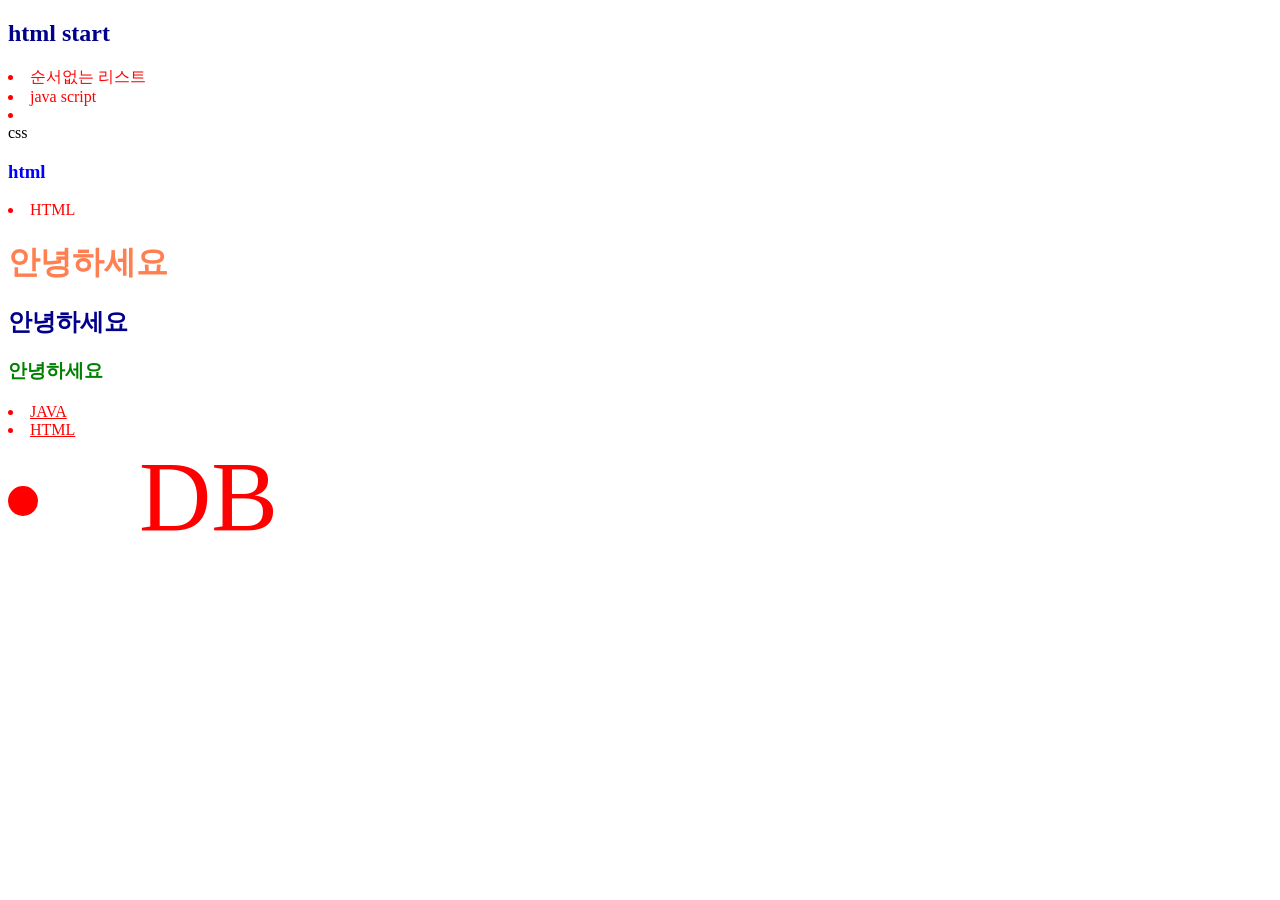
<file: index.html>
<!DOCTYPE html>
<html lang="ko">

<head>
    <meta charset="UTF-8">
    <meta name="viewport" content="width=device-width, initial-scale=1.0">
    <title>Document</title>
    <link rel="stylesheet" href="./css/main.css">
</head>

<body>
    <h2>html start</h2>
    <li>순서없는 리스트</li>
    <li>java script</li>
    <li>
    </li>
    <font colo r="red">css</font>
    <h3>
        <font color="blue">html</font>
    </h3>
    <li>HTML</li>
    <h1 style="color :coral">안녕하세요</h1>
    <h2>안녕하세요</h2>
    <h3>안녕하세요</h3>
    <li class="other">JAVA</li>
    <li class="other">HTML</li>
    <li id="select">DB</li>

</body>

</html>
</file>
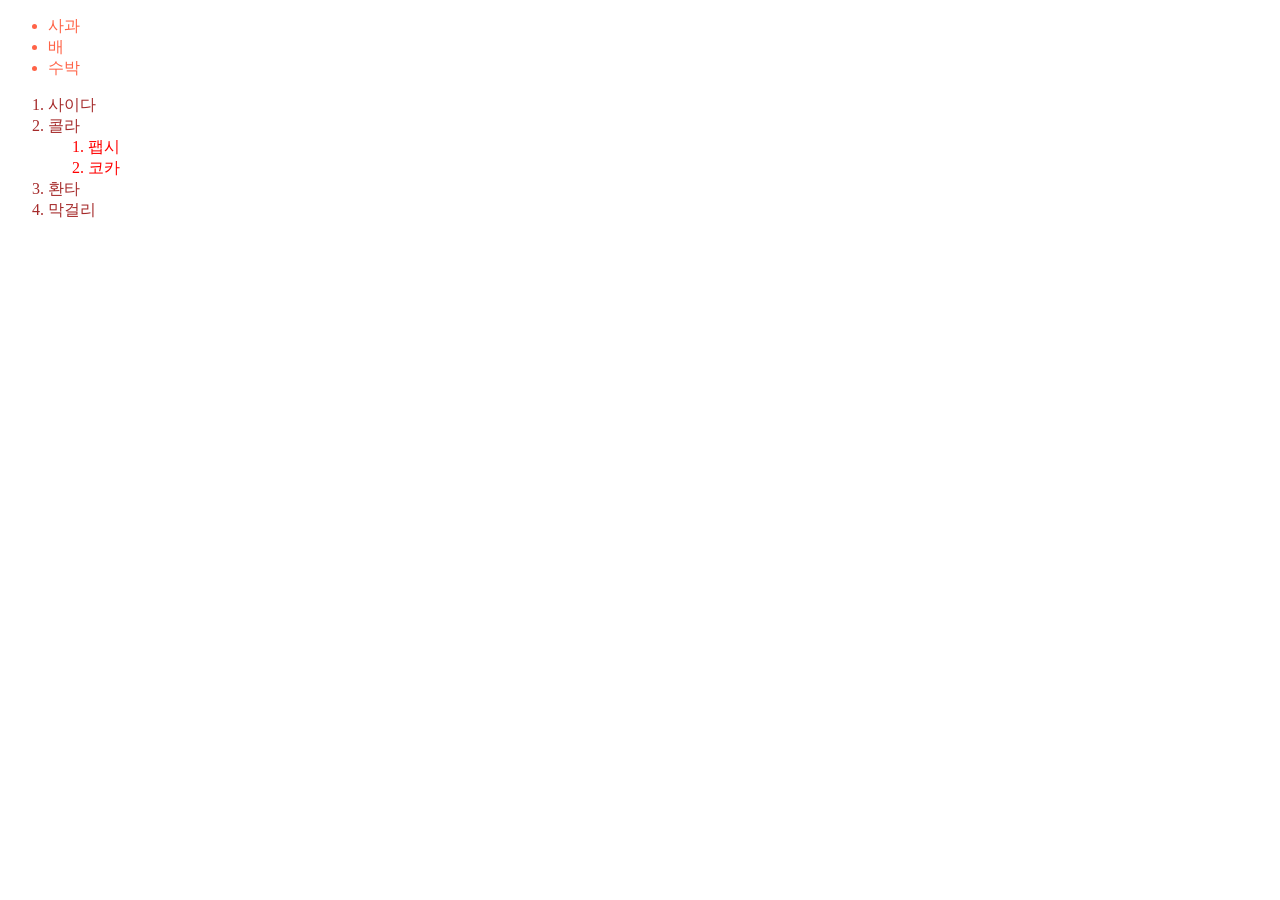
<file: selecttor/index.html>
<!DOCTYPE html>
<html lang="ko">
<head>
	<meta charset="UTF-8">
	<meta name="viewport" content="width=, initial-scale=1.0">
	<link rel="stylesheet" href="./css/main.css">
	<title>Document</title>
</head>
<body>
	<ul>
			<li>사과</li>
			<li>배</li>
			<li>수박</li>
	</ul>
	<ol id = "beverage">
			<li>사이다</li>
			<li>콜라
					<ol id ="cola">
							<li>팹시</li>
							<li>코카</li>
					</ol>
			</li>
			<li>환타</li>
			<li>막걸리</li>
	</ol>
</body>
</html>
</file>
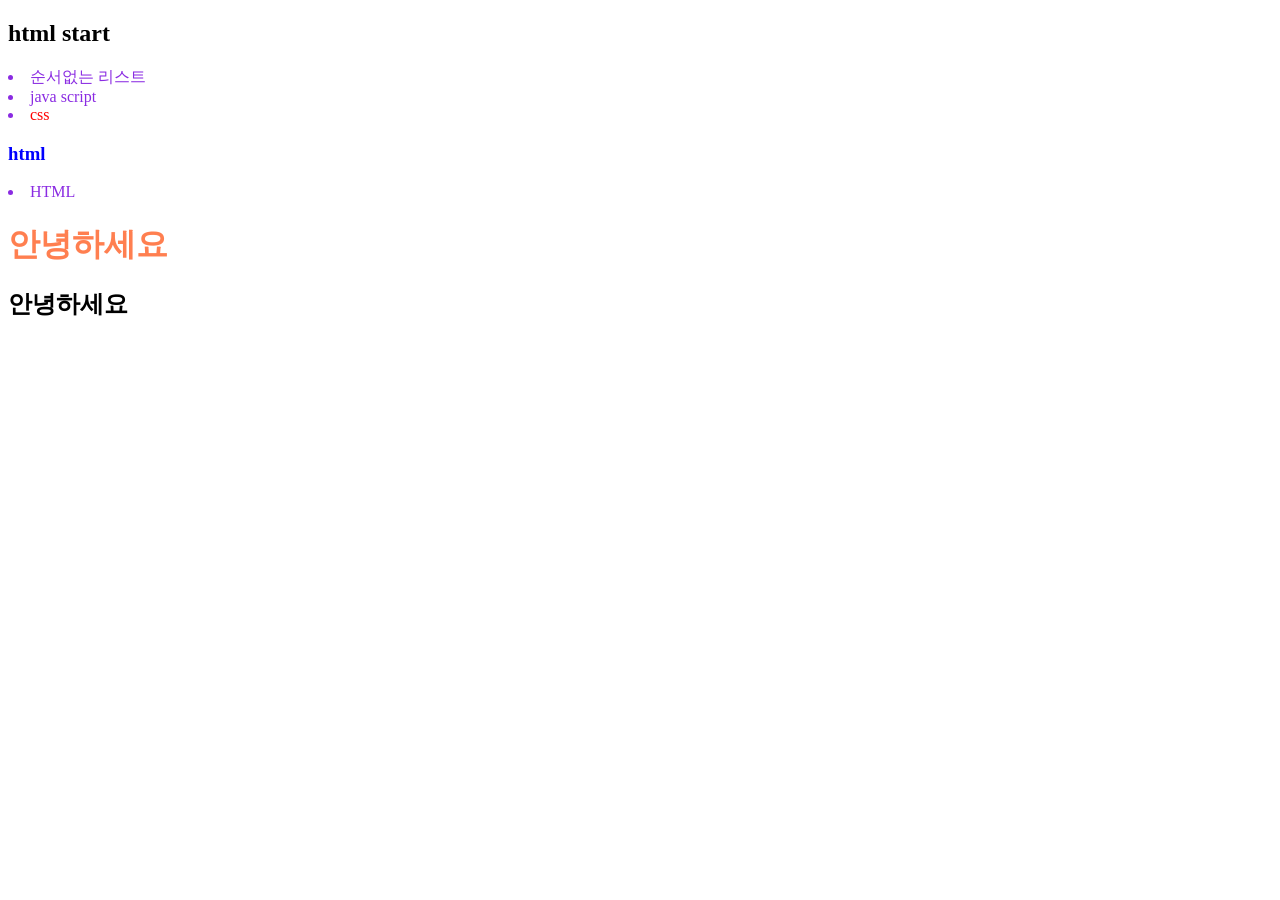
<file: basic.html>
<!DOCTYPE html>
<html lang="ko">

<head>
	<meta charset="UTF-8">
	<meta name="viewport" content="width=device-width, initial-scale=1.0">
	<title>Document</title>
</head>
<style>
	li {
		color: blueviolet
	}
</style>

<body>
	<h2>html start</h2>
	<li>순서없는 리스트</li>
	<li>java script</li>
	<li>
		<font color="red">css</font>
	</li>
	<h3>
		<font color="blue">html</font>
	</h3>
	<li>HTML</li>
	<h1 style="color :coral">안녕하세요</h1>
	<h2>안녕하세요</h2>

</body>

</html>
</file>
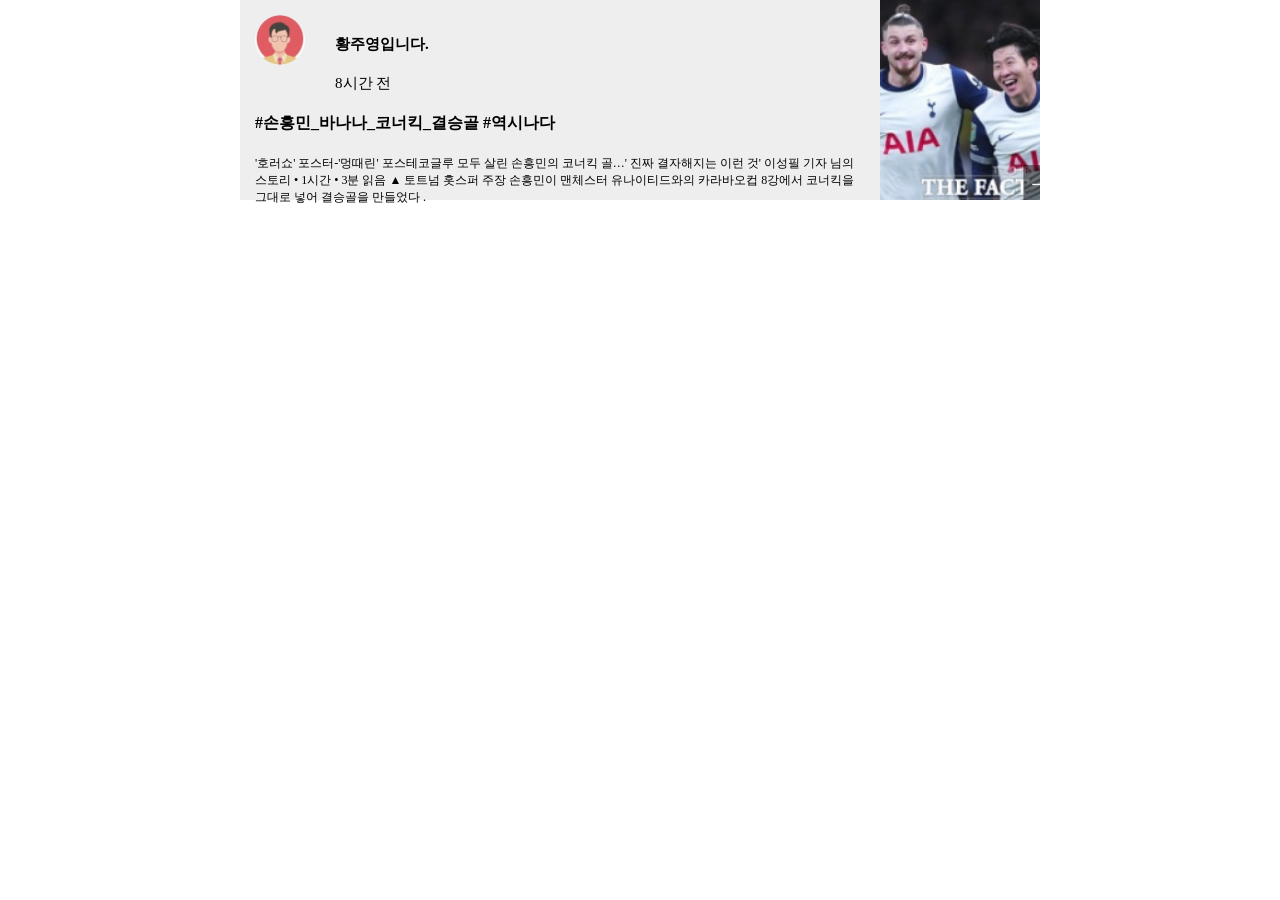
<file: blog/blog.html>
<!DOCTYPE html>
<html lang="ko">
<head>
  <meta charset="UTF-8">
  <meta name="viewport" content="width=device-width, initial-scale=1.0">
  <link rel="stylesheet" href="./css/blog.css">
  <title>Document</title>
</head>
<body>
  <div class="container">
    <div class="blog-content">
      <!-- 블로그 내용 -->
       <div>
        <img src="./images/profile_img.JPG" alt="profile_img" class="profile_img">
        <div class="blog-name">
          <h4 style="margin: 20px;font-size: 15px;">황주영입니다.</h4>
          <p style="margin: 20px;font-size: 15px;">8시간 전</p>
        </div>
        <div style="clear: both;">
          <h4 style="font-weight:600;font-size: 28; ">#손흥민_바나나_코너킥_결승골 #역시나다</h4>
          <p style="font-size: 12px;">'호러쇼' 포스터-'멍때린' 포스테코글루 모두 살린 손흥민의 코너킥 골…'
            진짜 결자해지는 이런 것' 이성필 기자 님의 스토리 • 1시간 • 3분 읽음 
            ▲ 토트넘 홋스퍼 주장 손흥민이 맨체스터 유나이티드와의 카라바오컵 8강에서 
            코너킥을 그대로 넣어 결승골을 만들었다 .</p>
        </div>
       </div>
    </div>
    <div class="blog-img">
      <!-- 손흥민이미지 -->
       <img src="./images/blog_img.JPG" alt="">
    </div>
  </div>
</body>
</html>
</file>
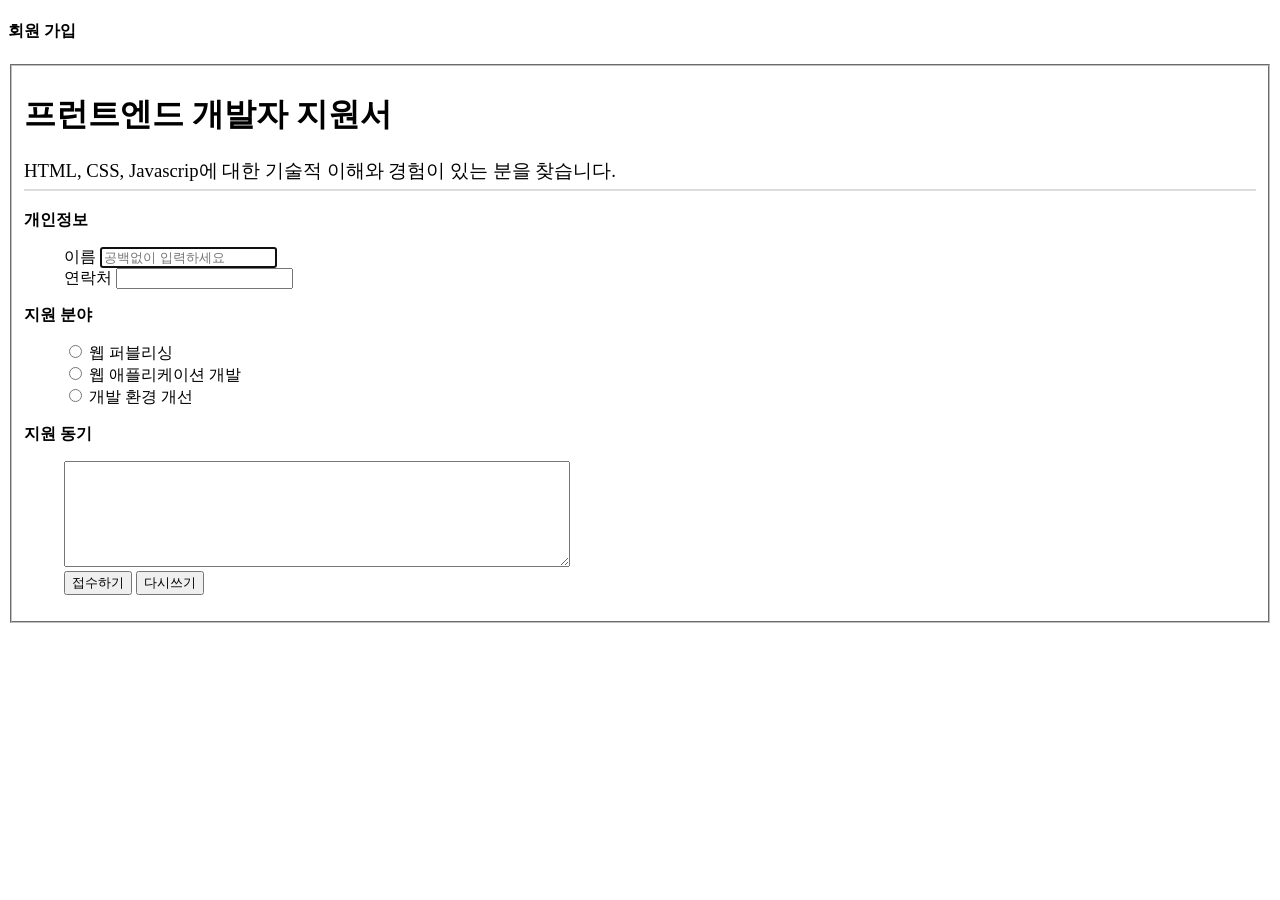
<file: main/main.html>
<!DOCTYPE html>
<html lang="ko">
<head>
    <meta charset="UTF-8">
    <meta name="viewport" content="width=device-width, initial-scale=1.0">
    <title>메인 화면</title>
</head>
<body>
    <div class = "container">
        <a href="../signup/signup.html"></a> <h4>회원 가입</h4>
        <form method="get">
            <fieldset>
                <h1 >프런트엔드 개발자 지원서</h1>
                <h3 style="font-weight : 350 ;  border-bottom: 2px solid gainsboro; padding-bottom: 5px;">HTML, CSS, Javascrip에 대한 기술적 이해와 경험이 있는 분을 찾습니다.</h3>
                <p><b>개인정보</b></p>
                <ul>
                    <li style="list-style: none;" >
                        <label for="user_name">이름</label>
                        <input type="text" id = "user_name" name = "user_name" required placeholder="공백없이 입력하세요" autofocus>
                    </li>
                    <li style="list-style: none;">
                        <label for="phone_number">연락처</label>
                        <input type="text" id = "phone_number" name = "phone_number" required placeholder="">
                    </li>
                </ul>
                <p><b>지원 분야</b></p>
                <ul>
                    <li style="list-style: none;">
                        <input type="radio" name = "radio1" id = "radio1" value="radio1">
                        <label for="ratio1">웹 퍼블리싱</label>
                    </li>
                    <li style="list-style: none;">
                        <input type="radio" name = "radio2" id = "radio2" value="radio2">
                        <label for="ratio2">웹 애플리케이션 개발</label>
                    </li>
                    <li style="list-style: none;">
                        <input type="radio" name = "radio3" id = "radio3" value="radio3">
                        <label for="ratio3">개발 환경 개선</label>
                    </li>
                </ul>
                 <p><b>지원 동기</b></p>
                 <ul>
                    <li style="list-style: none;">
                        <textarea name="memo" id="memo" clos="80" rows="4" style="width: 500px; height: 100px;"></textarea>
                    </li>
                    <div class="buttons">
                    <input type="submit" value="접수하기">
                    <input type="reset" value="다시쓰기">
                </div>
                 </ul>
            </fieldset>
        </form>
    </div>
</body>
</html>
</file>
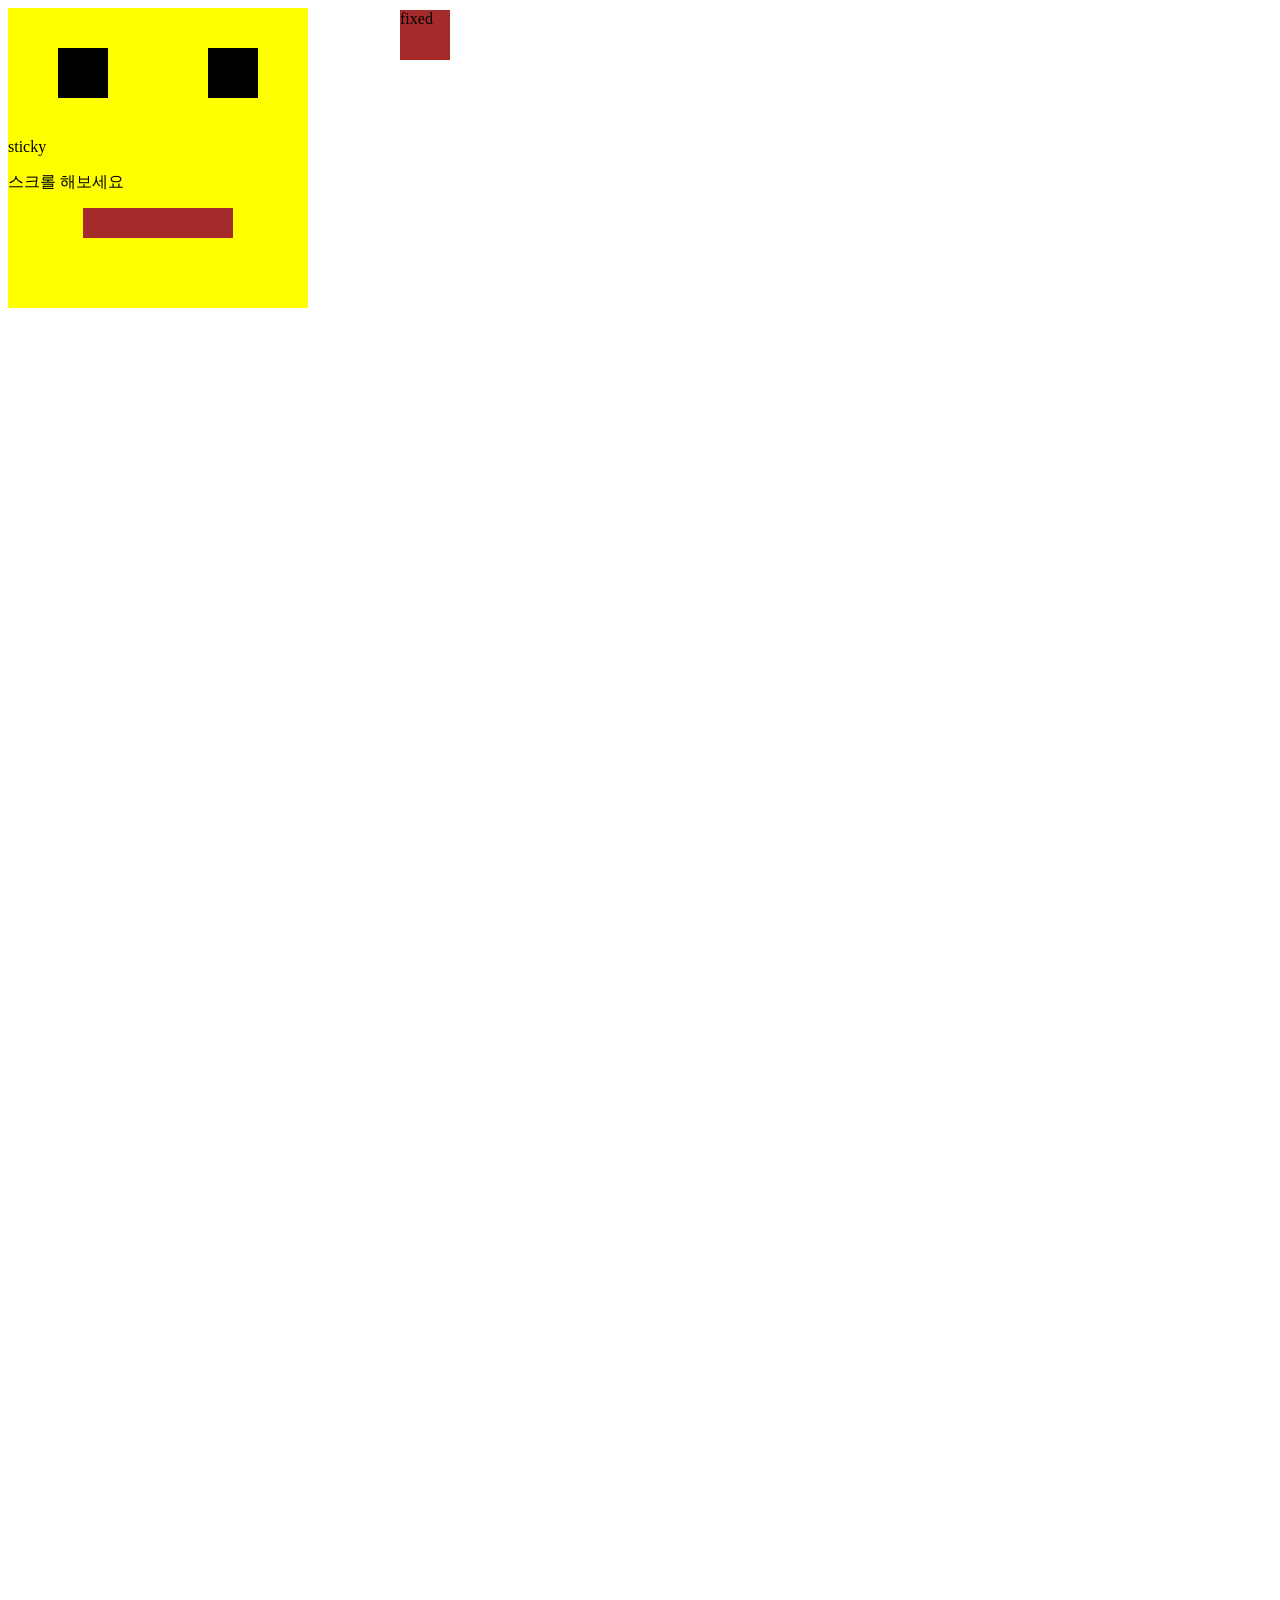
<file: position/position.html>
<!DOCTYPE html>
<html lang="ko">
<head>
    <meta charset="UTF-8">
    <meta name="viewport" content="width=device-width, initial-scale=1.0">
    <title>Document</title>
</head>
<style>
    body{
        height: 20000px;
    }
    .parent{
        width: 300px;
        height: 300px;
        background: yellow;
        position: relative;
    }
    .child{
        width: 50px;
        height: 50px;
        background: black;
        position: relative;
        top: 40px;
        left: 50px;
    }
    .child2{
        width: 50px;
        height: 50px;
        background: black;
        position: relative;
        top:-10px;
        left: 200px;
    }
    .child3{
        width: 150px;
        height: 30px;
        background: brown;
        position: relative;
        top: 100px;
        left: 75px;
    }
    .fixed{
        position: fixed;
        top: 10px;
        left: 400px;
        background-color: brown;
        width: 50px;
        height: 50px;
    }
    .sticky{
        
    }
</style>
<body>
    <div class="parent">
        <div class="child"></div>
        <div class = "child2"></div>
        <div class = "child3"></div>

        <div class="sticky">sticky</div>
        <div class="fixed">fixed</div>
        <p>스크롤 해보세요</p>
    </div>
</body>
</html>
</file>
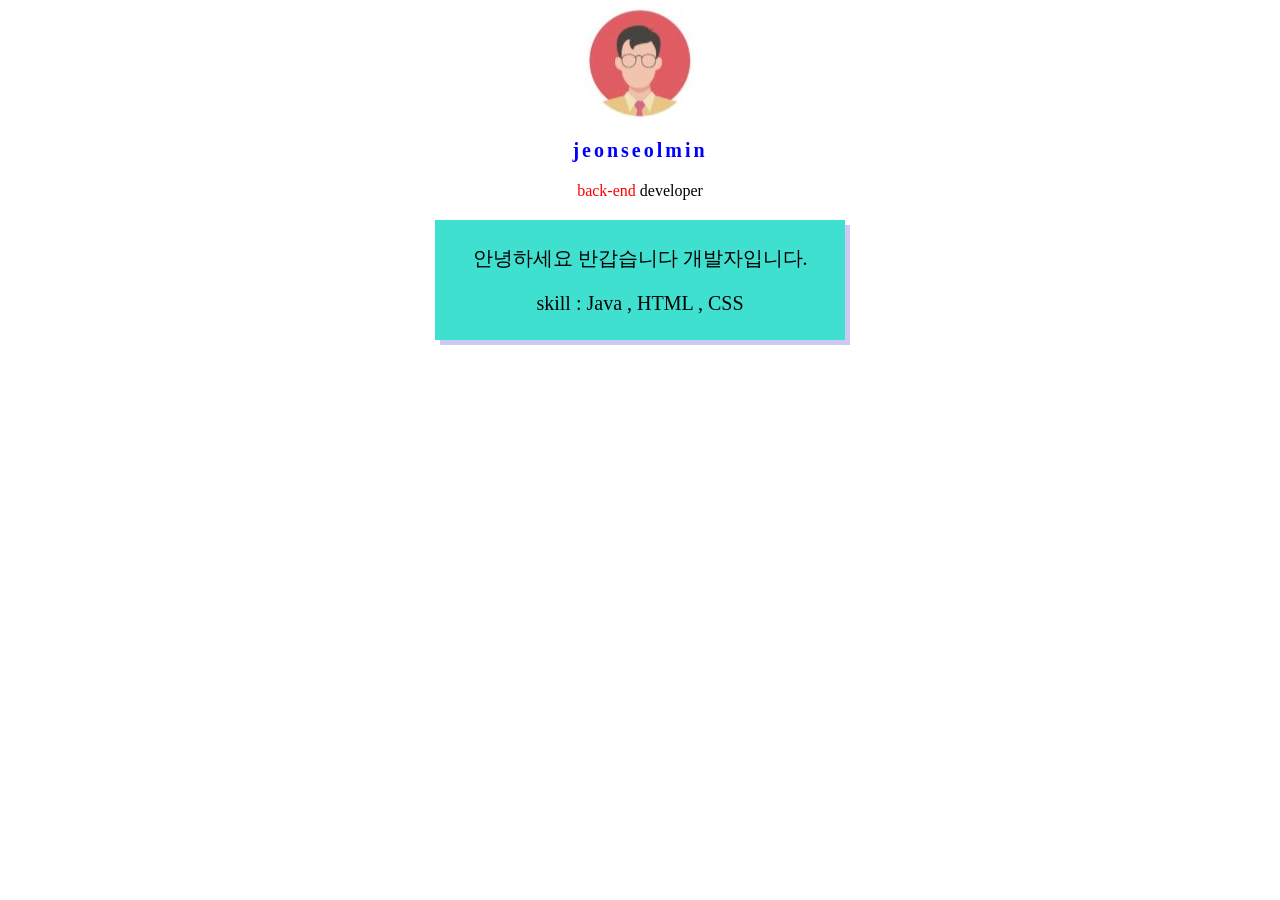
<file: profile/profile.html>
<!DOCTYPE html>
<html lang="ko">
<head>
    <meta charset="UTF-8">
    <meta name="viewport" content="width=device-width, initial-scale=1.0">
    <link rel="stylesheet" href="./css/profile.css">
    <link href="https://fonts.googleapis.com/css2?family=Noto+Sans+KR&display=swap" rel="stylesheet">
    <title>Document</title>
</head>
<body>
    <img src="./images/profile_img.JPG" alt="profile_img" class="profileImage">
    <h3 class="title">jeonseolmin</h3>
    <p><span style="color : red">back-end</span> developer
        
    </p>
    <div class="box">
        <p>안녕하세요 반갑습니다 개발자입니다.</p>
        <p>skill : Java , HTML , CSS</p>
    </div>
</body>
</html>
</file>
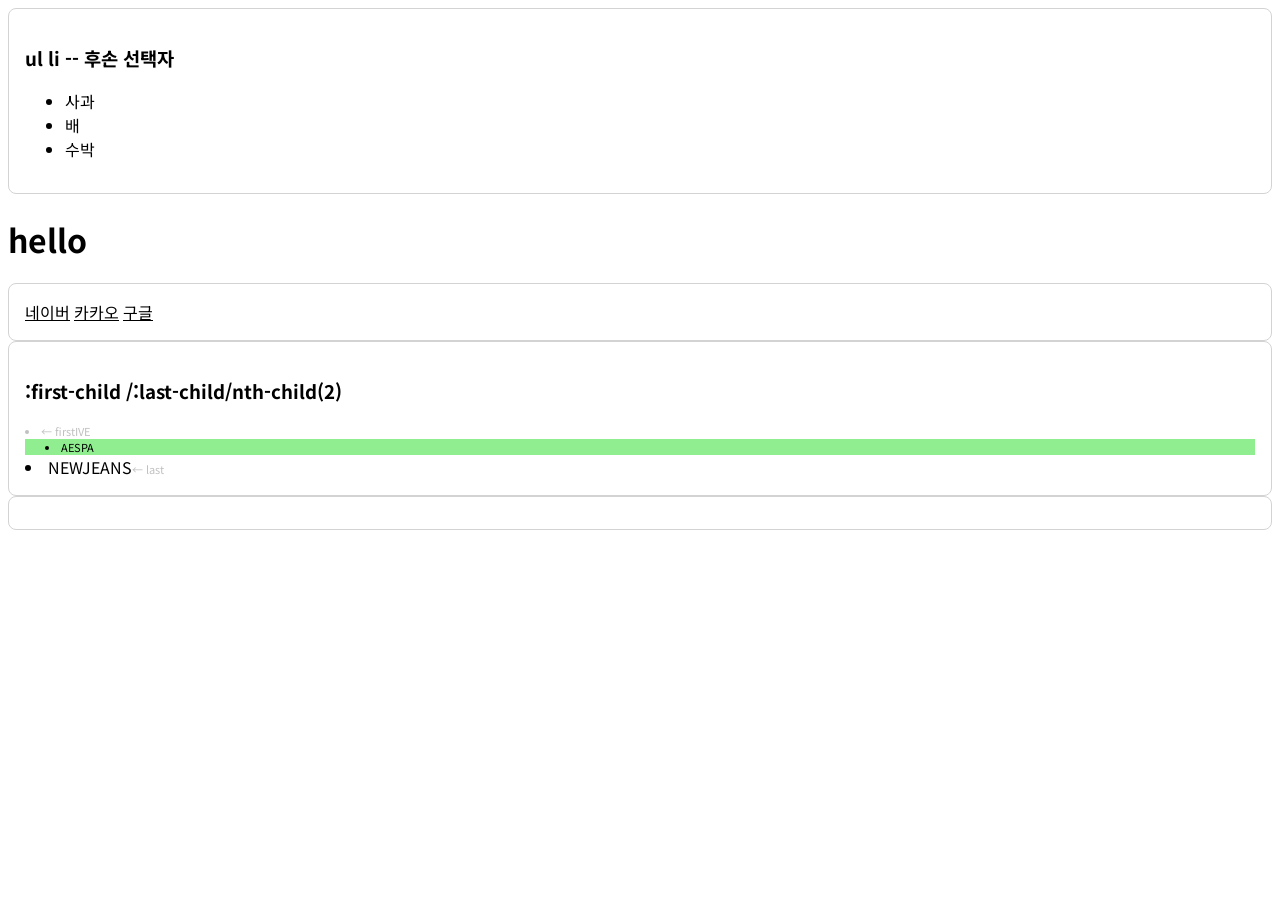
<file: selecttor/selector.html>
<!DOCTYPE html>
<html lang="ko">
<head>
    <meta charset="UTF-8">
    <meta name="viewport" content="width=device-width, initial-scale=1.0">
    <link rel="stylesheet" href="./css/selector.css">
    <title>CSS selector demo</title>
    <link href="https://fonts.googleapis.com/css2?family=Noto+Sans+KR&display=swap" rel="stylesheet">
</head>
<body>
   
    <!-- 후손 선택자 -->
     <!-- 시멘틱 태그(의미론적 태그) -->
     <section>
        <h3>ul li -- 후손 선택자</h3>
        <ul>
            <li>사과</li>
            <li>배</li>
            <li>수박</li>
        </ul>
     </section>
    <h1>hello</h1>
    <section>
        <a href="https://www.naver.com">네이버</a>
        <a href="https://www.daum.net">카카오</a>
        <a href="https://www.google.com">구글</a>
    </section>
    
    <section>
        <h3>:first-child /:last-child/nth-child(2)</h3>
        <uk class="group-list">
            <li>IVE</li>
            <li>AESPA</li>
            <li>NEWJEANS</li>
        </uk>
    </section>
    <section>
        
    </section>
</body>
</html>
</file>
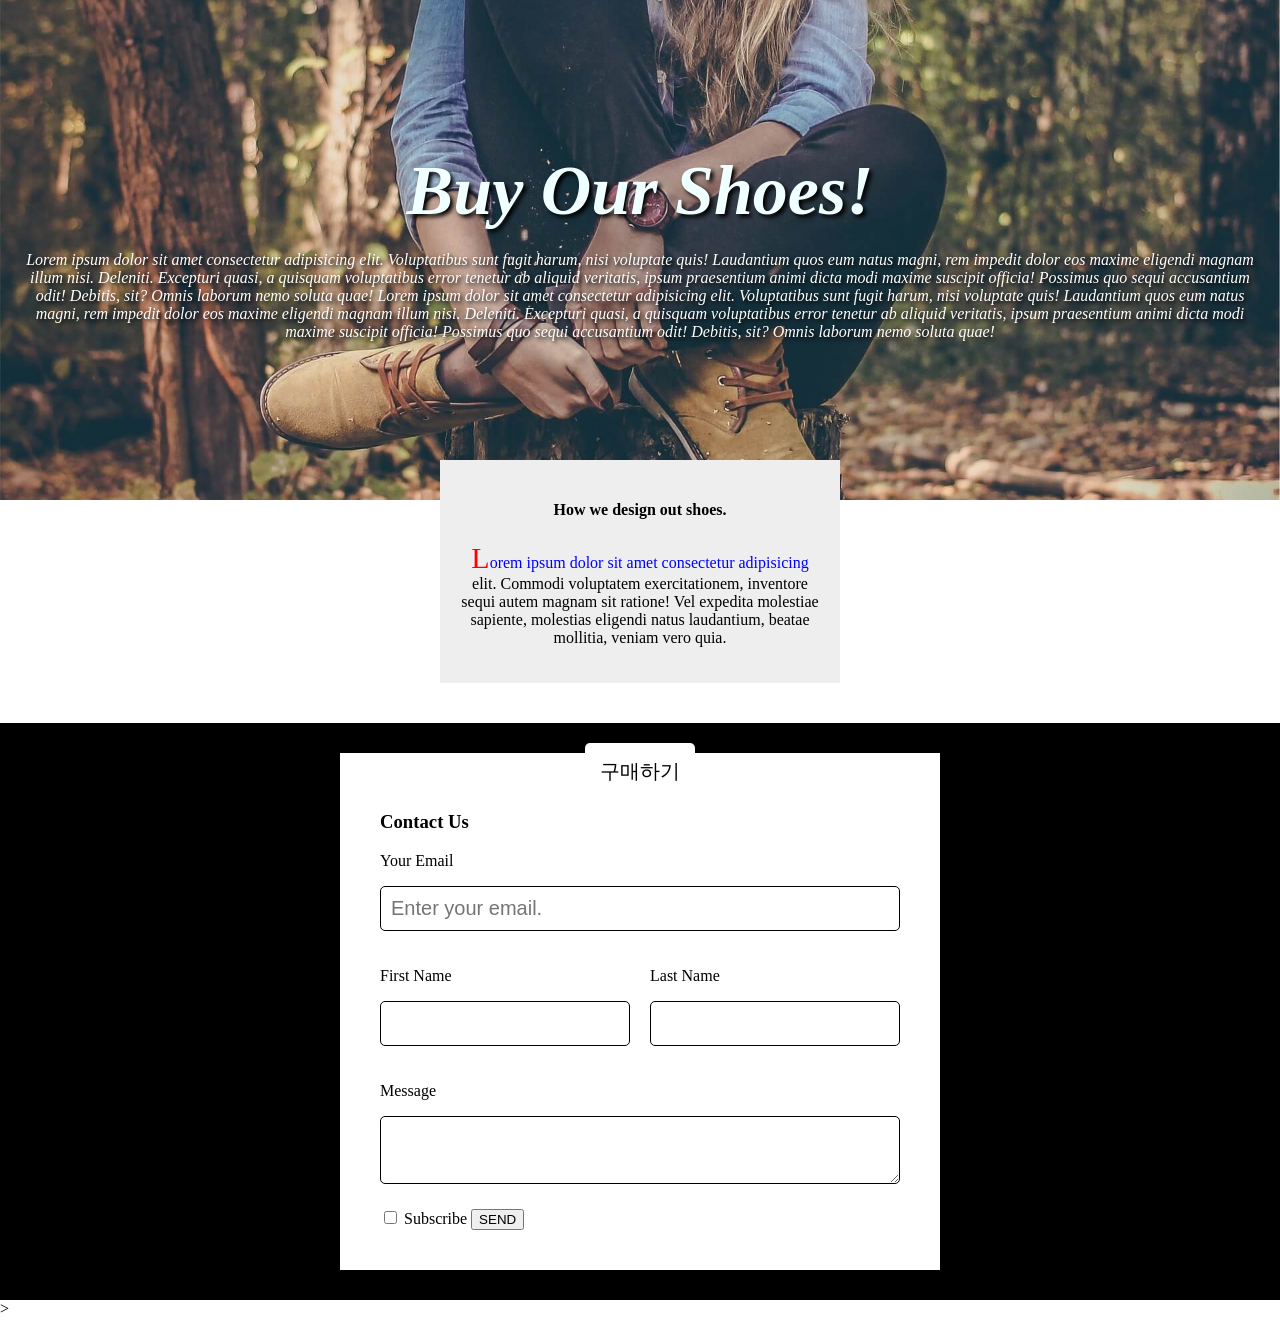
<file: shoes/shoes.html>
<!DOCTYPE html>
<html lang="ko">
<head>
    <meta charset="UTF-8">
    <meta name="viewport" content="width=device-width, initial-scale=1.0">
    <title>My shoes Shop</title>
    <link rel="stylesheet" href="./css/shoes.css">
</head>
<body>
    <div class="main-background">
      <h4 class="main-title">Buy Our Shoes!</h4>
      <p class="main-content">
        Lorem ipsum dolor sit amet consectetur adipisicing elit. Voluptatibus
        sunt fugit harum, nisi voluptate quis! Laudantium quos eum natus magni,
        rem impedit dolor eos maxime eligendi magnam illum nisi. Deleniti.
        Excepturi quasi, a quisquam voluptatibus error tenetur ab aliquid
        veritatis, ipsum praesentium animi dicta modi maxime suscipit officia!
        Possimus quo sequi accusantium odit! Debitis, sit? Omnis laborum nemo
        soluta quae! Lorem ipsum dolor sit amet consectetur adipisicing elit.
        Voluptatibus sunt fugit harum, nisi voluptate quis! Laudantium quos eum
        natus magni, rem impedit dolor eos maxime eligendi magnam illum nisi.
        Deleniti. Excepturi quasi, a quisquam voluptatibus error tenetur ab
        aliquid veritatis, ipsum praesentium animi dicta modi maxime suscipit
        officia! Possimus quo sequi accusantium odit! Debitis, sit? Omnis
        laborum nemo soluta quae!
      </p>
      <button class="main-button">구매하기</button>
    </div>
    <div class="explain-box">
      <h4>How we design out shoes.</h4>
      <p class="pseudo">
        Lorem ipsum dolor sit amet consectetur adipisicing elit. Commodi
        voluptatem exercitationem, inventore sequi autem magnam sit ratione! Vel
        expedita molestiae sapiente, molestias eligendi natus laudantium, beatae
        mollitia, veniam vero quia.
      </p>
    </div>
    <div class="form-background">
      <div class="form-white">
        <form action="" method="get">
          <div class="w-100">
            <h3>Contact Us</h3>
            <p>Your Email</p>
            <input type="email" class="form-input"
            placeholder="Enter your email.">
          </div>
          <div class="w-50">
            <p>First Name</p>
            <input type="text" class="form-input" >
          </div>
          <div class="w-50">
            <p>Last Name</p>
            <input type="text" class="form-input" >
          </div>
          <div style="clear:both"></div>
          <div class="w-100">
            <p>Message</p>
            <textarea class="form-input"></textarea>
          </div>
          <div class="w-100">
            <input type="checkbox" id="sub">
            <label for="sub">Subscribe</label>
            <button class="yellow-button">SEND</button>
          </div>
        </form>
      </div>
    </div>
  </body>>
</html>
</file>
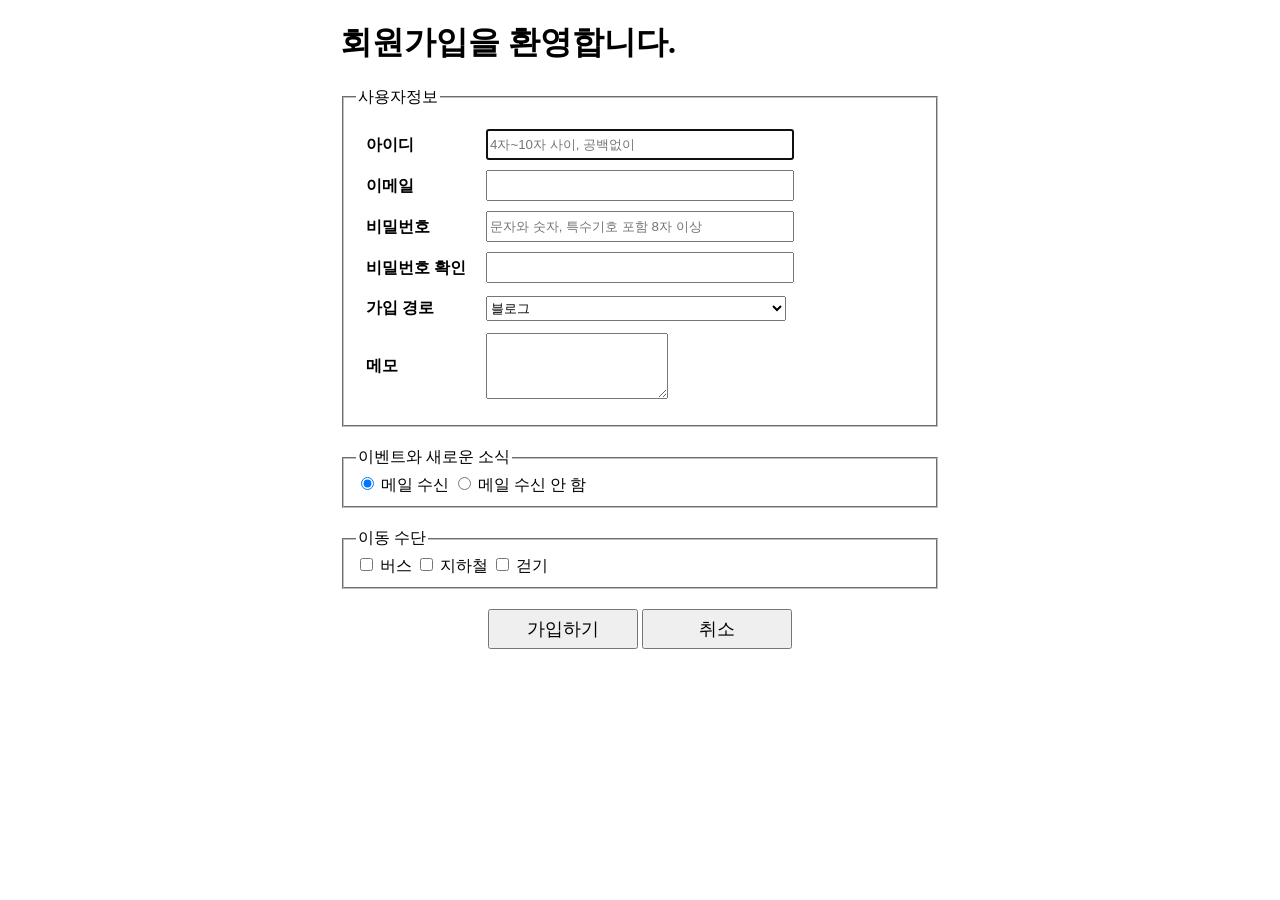
<file: signup/signup.html>
<!DOCTYPE html>
<html lang="ko">
    <head>
        <meta charset="UTF-8">
        <meta name="viewport" content="width=device-width, initial-scale=1.0">
        <link rel="stylesheet" href="./css/signup.css">
        <script src="js/signup.js"></script>
        <title>회원가입</title>
    </head>
    <body>
        <div class="container">
            <h1>회원가입을 환영합니다.</h1>
            <form onsubmit="check_sign(event)" method="get">
                <fieldset>
                    <legend>사용자정보</legend>
                    <ul>
                        <li>
                            <label for="user_id">아이디</label>
                            <input type="text" id="user_id" name="user_id" required placeholder="4자~10자 사이, 공백없이" autofocus>
                        </li>
                        <li>
                            <label for="email">이메일</label>
                            <input type="email" name=email , id="email">
                        </li>
                        <li>
                            <label for="password">비밀번호</label>
                            <input type="password" name="password" , id="password" placeholder="문자와 숫자, 특수기호 포함 8자 이상">
                        </li>
                        <li>
                            <label for="confirm">비밀번호 확인</label>
                            <input type="password" id="confirm">
                        </li>
                        <li>
                            <label for="path">가입 경로</label>
                            <select name="path" id="path">
                                <option value="blog">블로그</option>
                                <option value="search">검색</option>
                                <option value="sns">SNS</option>
                                <option value="etc">기타</option>
                            </select>

                        </li>
                        <li>
                            <label for="memo">메모</label>
                            <textarea name="memo" id="memo" clos="40" rows="4"></textarea>
                        </li>
                    </ul>
                </fieldset>
                <fieldset>
                    <legend>이벤트와 새로운 소식</legend>
                    <input type="radio" name="mail" id="mail_yes" value="yes" checked>
                    <label for="mail_yes">메일 수신</label>
                    <input type="radio" name="mail" id="mail_no" value="no">
                    <label for="mail_no">메일 수신 안 함</label>
                </fieldset>
                <fieldset>
                    <legend>이동 수단</legend>
                    <input type="checkbox" id="bus" name="bus">
                    <label for="bus">버스</label>
                    <input type="checkbox" id="metro" name="metro">
                    <label for="metro">지하철</label>
                    <input type="checkbox" id="walking" name="walking">
                    <label for="walking">걷기</label>
                </fieldset>
                <div class="buttons">
                    <input type="submit" value="가입하기">
                    <input type="reset" value="취소">
                </div>
            </form>
        </div>
    </body>
</html>
</file>
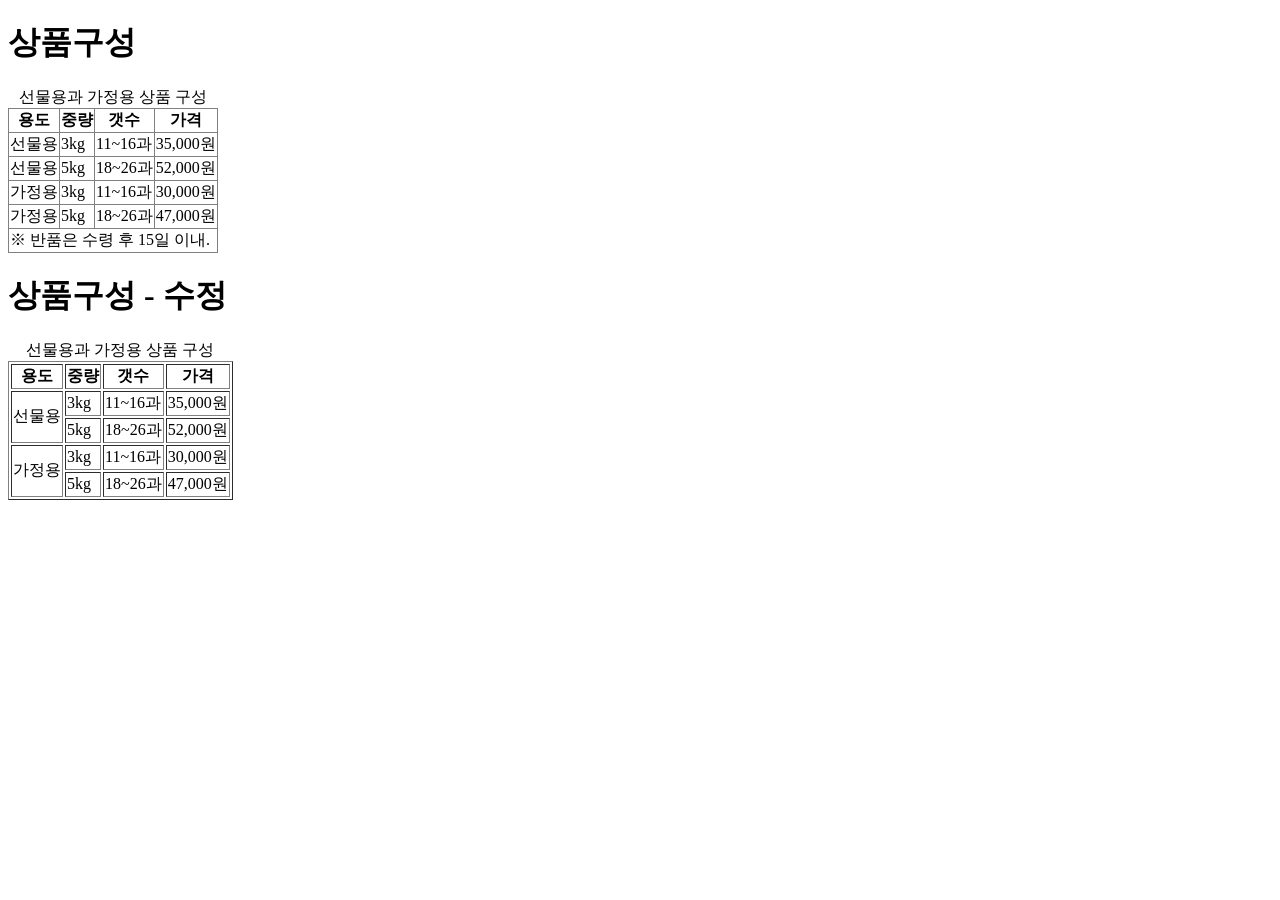
<file: table/table.html>
<!DOCTYPE html>
<html lang="ko">
<head>
  <meta charset="UTF-8">
  <meta name="viewport" content="width=device-width, initial-scale=1.0">
  <title>Document</title>
</head>
<body>
  <h1>상품구성</h1>
  <table border="1" style="border-collapse: collapse;">
    <caption>선물용과 가정용 상품 구성</caption>
    <tr>
      <th>용도</th>
      <th>중량</th>
      <th>갯수</th>
      <th>가격</th>
    </tr>
    <tr>
      <td>선물용</td>
      <td>3kg</td>
      <td>11~16과</td>
      <td>35,000원</td>
    </tr>
    <tr>
      <td>선물용</td>
      <td>5kg</td>
      <td>18~26과</td>
      <td>52,000원</td>
    </tr>
    <tr>
      <td>가정용</td>
      <td>3kg</td>
      <td>11~16과</td>
      <td>30,000원</td>
    </tr>
    <tr>
      <td>가정용</td>
      <td>5kg</td>
      <td>18~26과</td>
      <td>47,000원</td>
    </tr>
    <tr>
      <td colspan="4">※ 반품은 수령 후 15일 이내.</td>
    </tr>
  </table>

  <h1>상품구성 - 수정</h1>
  <table border="1">
    <caption>선물용과 가정용 상품 구성</caption>
    <tr>
      <th>용도</th>
      <th>중량</th>
      <th>갯수</th>
      <th>가격</th>
    </tr>
    <tr>
      <td rowspan="2">선물용</td>
      <td>3kg</td>
      <td>11~16과</td>
      <td>35,000원</td>
    </tr>
    <tr>
      <td>5kg</td>
      <td>18~26과</td>
      <td>52,000원</td>
    </tr>
    <tr>
      <td rowspan="2">가정용</td>
      <td>3kg</td>
      <td>11~16과</td>
      <td>30,000원</td>
    </tr>
    <tr>
      <td>5kg</td>
      <td>18~26과</td>
      <td>47,000원</td>
    </tr>
  </table>
</body>
</html>
</file>
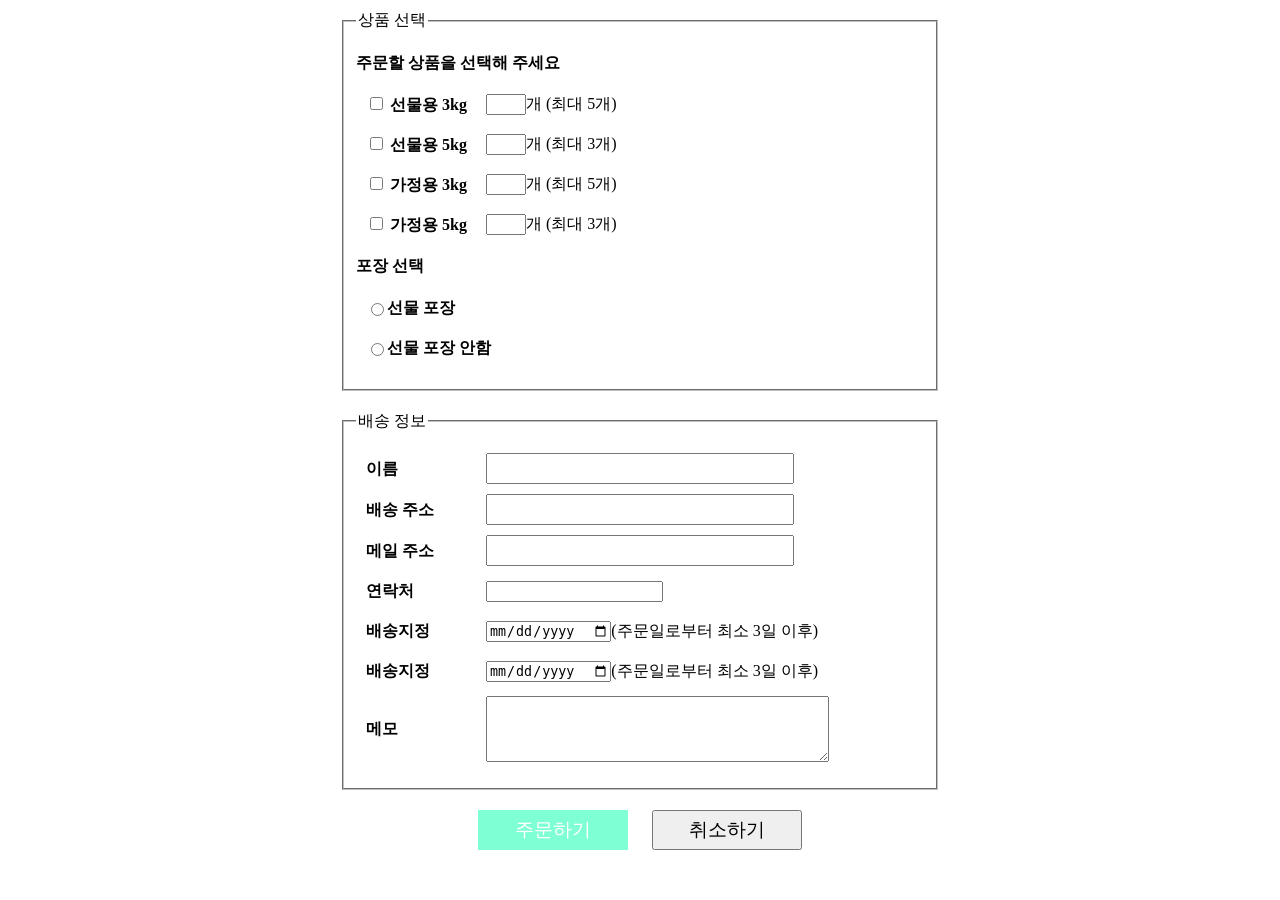
<file: table/상품주문.html>
<!doctype html>
<html lang="ko">
  <head>
    <meta charset="UTF-8" />
    <meta name="viewport" content="width=device-width, initial-scale=1.0" />
    <link rel="stylesheet" href="./css/orders.css" />
    <title>레드향 주문하기</title>
  </head>
  <body>
    <!-- 서버에 데이터 전송 시 form 에 기록 후 전송한다. -->
    <form class = "container">
      <fieldset>
        <legend>상품 선택</legend>
        <p><b>주문할 상품을 선택해 주세요</b></p>
        <ul>
          <li>
            <label>
              <input type="checkbox">
              선물용 3kg </label>
              <input type="number" min="0" max="5">개 (최대 5개)
          </li>
          <li>
            <label>
              <input type="checkbox">
              선물용 5kg </label>
              <input type="number" min="0" max="3">개 (최대 3개)
          </li>
          <li>
            <label>
              <input type="checkbox">
              가정용 3kg </label>
              <input type="number" min="0" max="5">개 (최대 5개)
          </li>
          <li>
            <label>
              <input type="checkbox">
              가정용 5kg </label>
              <input type="number" min="0" max="3">개 (최대 3개)
          </li>
        </ul>
        <p><b>포장 선택</b></p>
        <ul>
          <li>
            <!-- class : 태그 여러개 공용가능 -->
            <!-- id : 태그 당 한개 -->
            <!-- name : 태그 여러개 공용 -> 서버로 전송되는 이름 -->
            <input type="radio" name="gift" id="gift-yes"/>
            <label for="gift-yes">선물 포장</label>
          </li>
          <li>
            <input type="radio" name="gift" id="gift-no"/>
            <label for="gift-no">선물 포장 안함</label>
          </li>
        </ul>
      </fieldset>
      <fieldset>
        <legend>배송 정보</legend>
        <ul>
          <li>
            <label for="user-name">이름</label>
            <input type="text" id="user-name" name="user-name"/>
          </li>
          <li>
            <label for="address">배송 주소</label>
            <input type="text" id="address" name="address"/>
          </li>
          <li>
            <label for="email">메일 주소</label>
            <input type="email" id="email" name="email"/>
          </li>
          <li>
            <label for="phone">연락처</label>
            <input type="tel" id="phone" name="phone"/>
          </li>
          <li>
            <label for="date">배송지정</label>
            <input type="date" id="date" name="date"/>(주문일로부터 최소 3일 이후)
          </li>
          <li>
            <label for="ride">배송지정</label>
            <input type="date" id="ride" name="ride"/>(주문일로부터 최소 3일 이후)
          </li>
          <li>
            <label for="memo">메모</label>
            <textarea name="memo" id="memo" rows="4" cols="40"></textarea>
          </li>
        </ul>
      </fieldset>
      <div class="buttons">
        <input type="submit" value="주문하기">
        <input type="reset" value="취소하기">
      </div>
    </form>
  </body>
</html>
</file>
<file: css/main.css>
li {
    color: red;
}

h2 {
    color: darkblue;
}
h3{
    color:green;
}

.other{
    text-decoration: solid;
    text-decoration: underline;
}
#select{
    font-size: 100px;
}
</file>
<file: selecttor/css/main.css>
/* ul 태그 밑의 li 모두 */
ul li {
    color:tomato
}

li {
    color: brown
}

#cola li {
    color: red;
}
</file>
<file: blog/css/blog.css>
body {
  margin: 0;
}

.container {
  width: 800px;
  margin-left: auto;
  margin-right: auto;
}

.container::after {
  content: "";
  display: block;
  clear: both;
}

.blog-content {
  width: 80%;
  height: 200px;
  background-color: #eee;
  float: left;
  box-sizing: border-box;
  padding: 15px;
}

.blog-img {
  width: 20%;
  height: 200px;
  float: left;
  box-sizing: border-box;
}

.blog-img img {
  width: 100%;
  height: 100%;
  object-fit: cover;
  display: block;
}

.profile_img {
  width: 50px;
  height: 50px;
  border-radius: 50%;
  object-fit: cover;
  float: left;
}

.blog-name {
  float: left;
  margin-left: 10px;
}

.blog-name h4,
.blog-name p {
  margin: 5px 0;
}
</file>
<file: profile/css/profile.css>
.profileImage{
    width: 150x;
    /*인라인 요소를 블럭으로 강제로 변경*/
    display : block;
    margin-left: auto;
    margin-right: auto;
}
.title{
    font-size: 20px;
    color : blue;
    letter-spacing: 3px;
    text-align: center;
    font-weight: 2000;
}
p{
    text-align: center;
}
.box{
    width: 400px;
    background-color: turquoise;
    height: auto;
    
    padding: 5px;
    margin: 20px;

    margin-left: auto;
    margin-right: auto;
    font-size: 20px;
    box-shadow: 5px 5px rgb(202, 202, 243);
}
</file>
<file: selecttor/css/selector.css>
body{ font-family: 'Noto Sans KR', sans-serif;}
section{
    border:1px solid lightgray;
    border-radius: 8px;
    padding: 16px;
    margin: 10px,20px,30px,40px;
}
a:link{
    color:black
}
a:visited{
    color: red;
}
a:hover{
    color: yellow;
}

.group-list li:first-child{
    font-size: 11px;
    color: silver;
}

.group-list li:first-child::before{
    content: "← first";
    color :silver;
    font-size: 11px;
}
.group-list li:last-child::after{
    content: "← last";
    color :silver;
    font-size: 11px;
}

.group-list li:nth-child(2){
    background-color :lightgreen;
    padding-left: 20px;
    font-size: 11px;
}
</file>
<file: shoes/css/shoes.css>
body{
    margin: 0;
}
.main-background{
    width: 100%;
    height: 500px;
    background-image: url("../images/shoes_background.jpg");
    background-size: cover;
    background-repeat: no-repeat;
    background-position: center;
    padding: 1px;
    text-align: center;
}
.main-title{
    margin-top: 150px;
    margin-bottom: 20px;
    color: azure;
    text-align: center;
    font-size: 70px;
    font-style: italic;
    text-shadow:3px 3px 4px black;
}
.main-content{
    color: white;
    margin-left: 20px;
    margin-right: 20px;
    font-style: italic;
    text-shadow: 2px 2px 4px black;
}
.main-button {
  background-color: white;
  font-size: 20px;
  padding: 15px;
  border-radius: 5px;
  border: none;
  position: absolute;
  left: 50%;
  transform: translateX(-50%);
  bottom: 100px;
}

.main-button:hover {
  color: red;
}

.explain-box {
  width: 400px;
  margin: auto;
  padding: 20px;
  text-align: center;
  background-color: #eee;
  position: relative;
  top: -40px;
}

.pseudo::first-letter {
  color: red;
  font-size: 30px;
}

.pseudo::first-line {
  color: blue;
}

div, input, textarea {
  box-sizing: border-box;
}

.form-background {
  background-color: black;
  padding: 30px;
}
.form-white {
  background-color: white;
  padding: 30px;
  width: 80%;
  margin: auto;
  max-width: 600px;
}
.form-input {
  width: 100%;
  padding: 10px;
  font-size: 20px;
  border: 1px solid black;
  border-radius: 5px;
}

.w-100 {
  width: 100%;
  padding: 10px;
}

.w-50 {
  width: 50%;
  padding: 10px;
  float: left;
}
</file>
<file: signup/css/signup.css>
.container{
    width: 600px;
    margin: 10px auto;
}

fieldset{
    margin-bottom: 20px;

}

ul{
    list-style: none;
    padding-left: 0;
}

ul li{
    margin: 10px;
    display: flex;
    align-items: center;

}

li label{
    width: 120px;
    font-weight: bold;
    line-height: 30px;
}

input[type = "text"],input[type = "email"],input[type = "password"],select{
    width: 300px;
    height: 25px;
}

.buttons{
    text-align: center;
}
.buttons input{
    width: 150px;
    height: 40px;
    font-size: 18px;
}
</file>
<file: table/css/orders.css>
.container{
    width: 600px;
    margin: 10px auto;
}

fieldset{
    margin-bottom: 20px;
}
ul{
    list-style: none;
    padding-left: 0;
}

ul li{
    margin: 10px;
    display: flex;
    align-items: center;
}

li label{
    width: 120px;
    font-weight: bold;
    line-height: 30px;
}

input[type = "text"] , input[type = "email"],input[type = "tell"]{
    width: 300px;
    height: 25px;
    
}

.buttons{
    text-align: center;
}
.buttons input{
    width: 150px;
    height: 40px;
    font-size: 19px;    
}

input[type = "submit"]{
    background-color: aquamarine;
    color : white;
    border: none;
    margin-right: 20px;
}
</file>
